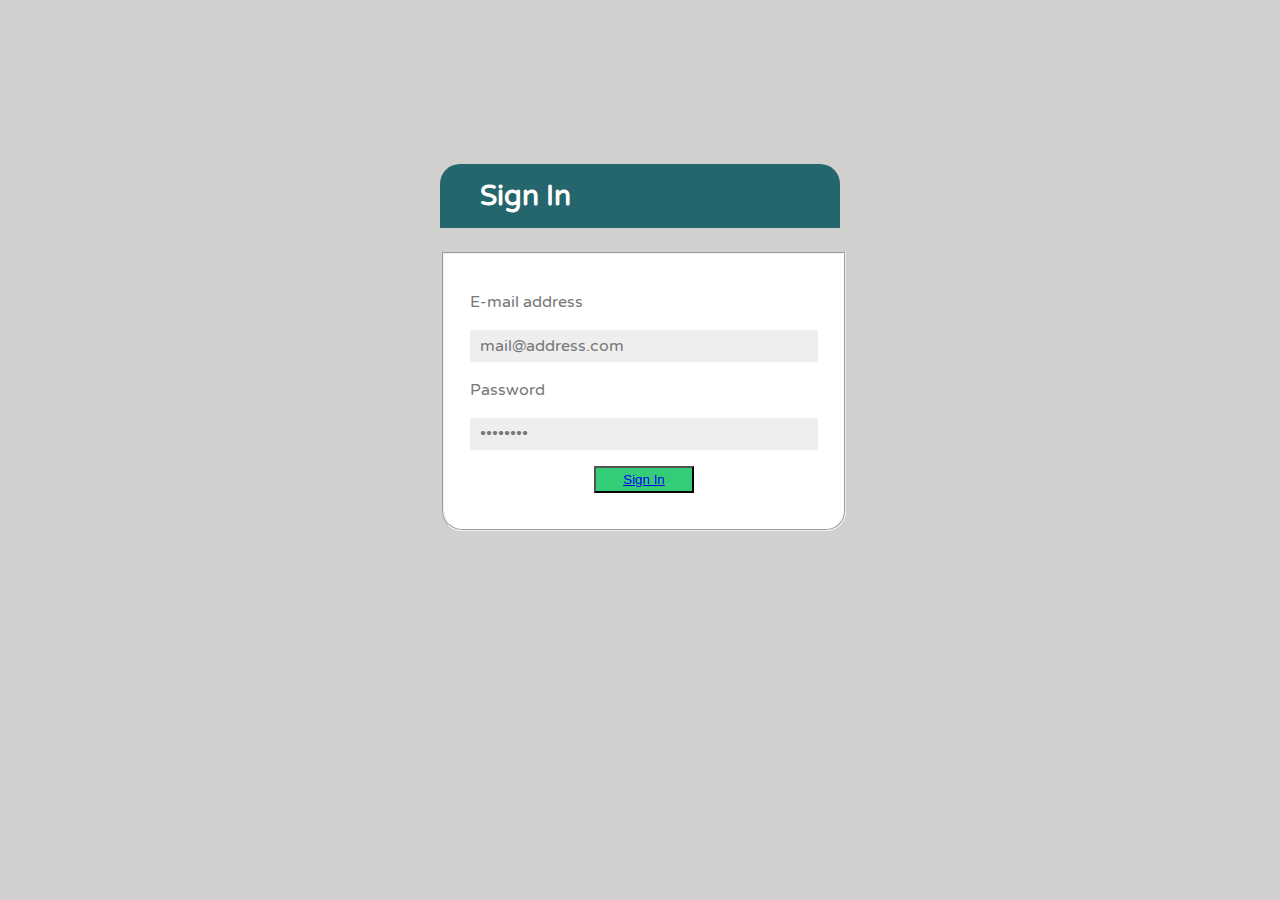
<file: login.html>
<!doctype html>
<html lang="en-US">
<head>

	<meta charset="utf-8">

	<title>Login</title>

	<link rel="stylesheet" href="http://fonts.googleapis.com/css?family=Varela+Round">

	<!--[if lt IE 9]>
		<script src="http://html5shiv.googlecode.com/svn/trunk/html5.js"></script>
	<![endif]-->
	<style type="text/css">
	@charset "utf-8";
/* CSS Document */

/* ---------- FONTAWESOME ---------- */
/* ---------- http://fortawesome.github.com/Font-Awesome/ ---------- */
/* ---------- http://weloveiconfonts.com/ ---------- */

@import url(http://weloveiconfonts.com/api/?family=fontawesome);

/* ---------- ERIC MEYER'S RESET CSS ---------- */
/* ---------- http://meyerweb.com/eric/tools/css/reset/ ---------- */

@import url(http://meyerweb.com/eric/tools/css/reset/reset.css);

/* ---------- FONTAWESOME ---------- */

[class*="fontawesome-"]:before {
  font-family: 'FontAwesome', sans-serif;
}

/* ---------- GENERAL ---------- */

body {
	background-color: #D1D0CE;
	color: #000;
	font-family: "Varela Round", Arial, Helvetica, sans-serif;
	font-size: 16px;
	line-height: 1.5em;
}

input {
	border: none;
	font-family: inherit;
	font-size: inherit;
	font-weight: inherit;
	line-height: inherit;
	-webkit-appearance: none;
}

/* ---------- LOGIN ---------- */

#login {
	margin: 50px auto;
	width: 400px;

}

#login h2 {
	background-color: #24666B;
	-webkit-border-radius: 20px 20px 0 0;
	-moz-border-radius: 20px 20px 0 0;
	border-radius: 20px 20px 0 0;
	color: #fff;
	font-size: 28px;
	padding: 20px 26px;
}

#login h2 span[class*="fontawesome-"] {
	margin-right: 14px;
}

#login fieldset {
	background-color: #fff;
	-webkit-border-radius: 0 0 20px 20px;
	-moz-border-radius: 0 0 20px 20px;
	border-radius: 0 0 20px 20px;
	padding: 20px 26px;
}

#login fieldset p {
	color: #777;
	margin-bottom: 14px;
}

#login fieldset p:last-child {
	margin-bottom: 0;
}

#login fieldset input {
	-webkit-border-radius: 3px;
	-moz-border-radius: 3px;
	border-radius: 3px;
}

#login fieldset input[type="email"], #login fieldset input[type="password"] {
	background-color: #eee;
	color: #777;
	padding: 4px 10px;
	width: 328px;
}

#login fieldset button[type="submit"] {
	background-color: #33cc77;
	color: #fff;
	display: block;
	margin: 0 auto;
	padding: 4px 0;
	width: 100px;
}

#login fieldset button[type="submit"]:hover {
	background-color: #28ad63;
}
	</style>
<script>
      window.fbAsyncInit = function() {
        FB.init({
          appId      : 'APPID',
          status     : true,
          xfbml      : true
        });
      };

      (function(d, s, id){
         var js, fjs = d.getElementsByTagName(s)[0];
         if (d.getElementById(id)) {return;}
         js = d.createElement(s); js.id = id;
         js.src = "http://connect.facebook.net/en_US/all.js";
         fjs.parentNode.insertBefore(js, fjs);
       }(document, 'script', 'facebook-jssdk'));
    </script>
	<div id="fb-root"></div>
<script>(function(d, s, id) {
  var js, fjs = d.getElementsByTagName(s)[0];
  if (d.getElementById(id)) return;
  js = d.createElement(s); js.id = id;
  js.src = "http://connect.facebook.net/en_US/all.js#xfbml=1&appId=APPID";
  fjs.parentNode.insertBefore(js, fjs);
}(document, 'script', 'facebook-jssdk'));</script>
</head>

<body>
	  <div id="fb-root"></div>
    

	<div id="login" style="margin-top:13%;">

		<h2><span class="fontawesome-lock"></span>Sign In</h2>

		<form>

			<fieldset>

				<p><label for="email">E-mail address</label></p>
				<p><input type="email" id="email" value="mail@address.com"></p> <!-- JS because of IE support; better: placeholder="mail@address.com" -->

				<p><label for="password">Password</label></p>
				<p><input type="password" id="password" value="password"></p> <!-- JS because of IE support; better: placeholder="password" -->

				<p><button type="submit"><a href="index.html">Sign In</a></button><div class="fb-login-button" style="margin-left:40%;"data-max-rows="2" data-size="large" data-show-faces="false" data-auto-logout-link="false"></div></p>


			</fieldset>

		</form>

	</div> <!-- end login -->

</body>	
</html>
</file>
